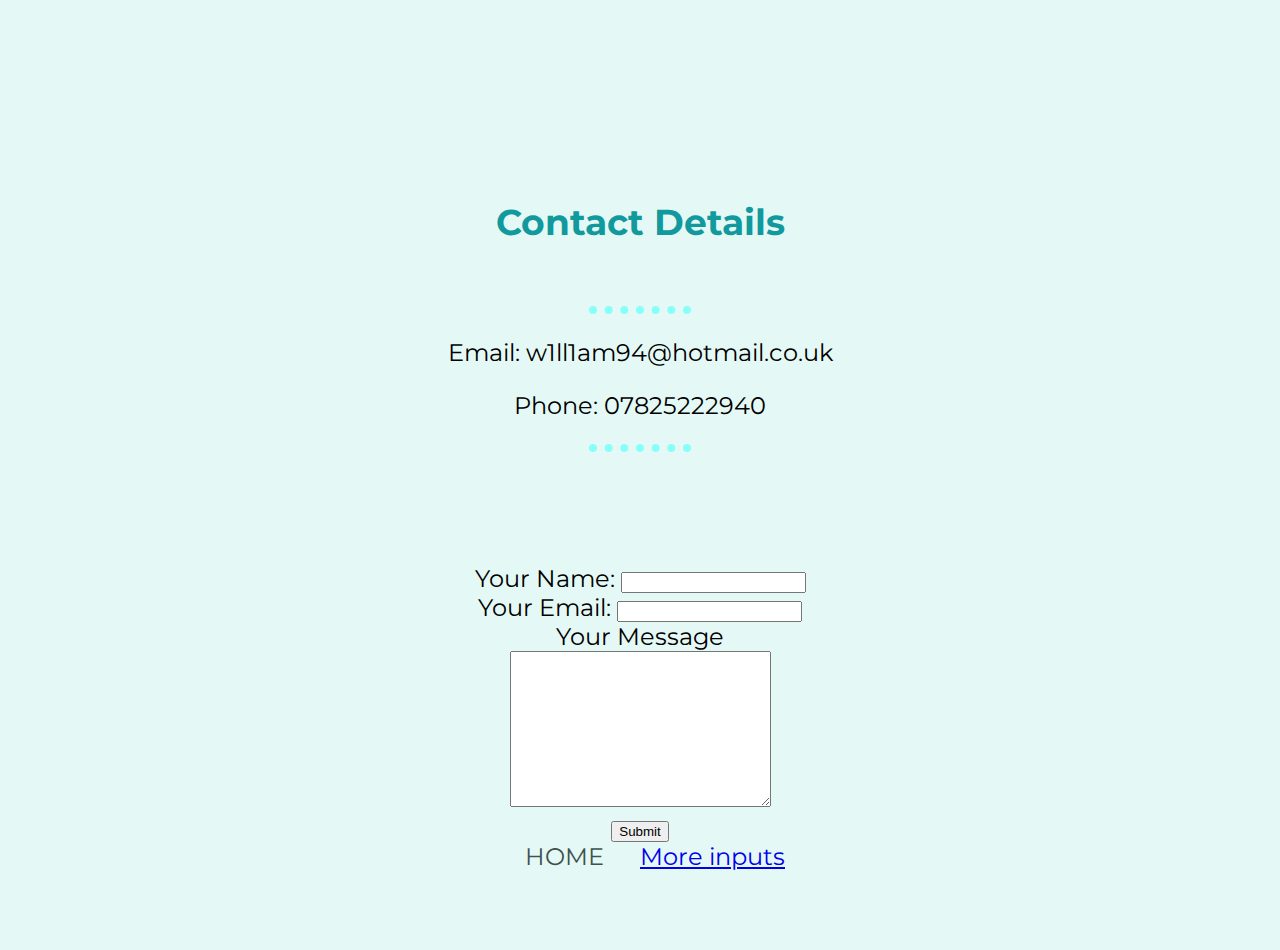
<file: contact.html>
<!DOCTYPE html>
<html lang="en">
<head>
    <meta charset="UTF-8">
    <title>Contact details</title>
    <link rel="stylesheet" href="styles.css">
    <link rel="icon" href="favicon.ico">
    <link href="https://fonts.googleapis.com/css2?family=Montserrat:wght@300&family=Sacramento&display=swap" rel="stylesheet">
</head>
<body>
<div class="top_box">
    <h2 class="contact-title">Contact Details</h2>
    <hr>
    <p>Email: w1ll1am94@hotmail.co.uk</p>
    <p>Phone: 07825222940</p>
    <hr>
    <form action="mailto:w1ll1am94@hotmail.co.uk" method="post" enctype="text/plain">
        <label>Your Name:</label>
        <input type="text" name="Your name"><br>
        <label>Your Email:</label>
        <input type="email" name="your email"><br>
        <label>Your Message</label><br>
        <textarea name="your message" cols="30" rows="10"></textarea><br>
        <input type="submit">
    </form>
    <a class="footer-link" href="index.html">HOME</a>
    <a href="inputs.html">More inputs</a>
</div>
</body>
</html>
</file>
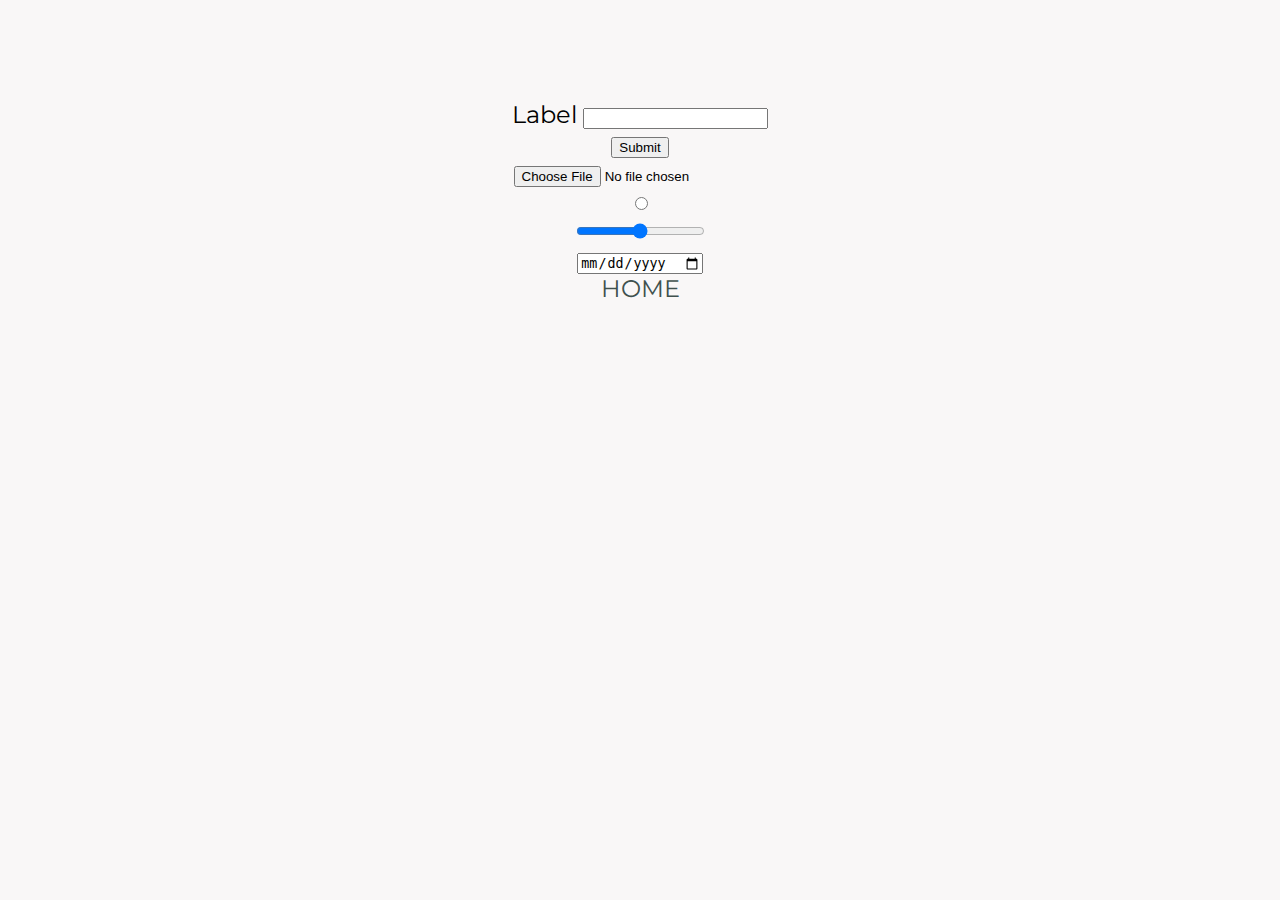
<file: inputs.html>
<!DOCTYPE html>
<html lang="en">
<head>
    <meta charset="UTF-8">
    <title>Inputs</title>
    <link rel="stylesheet" href="styles.css">
    <link rel="icon" href="favicon.ico">
    <link href="https://fonts.googleapis.com/css2?family=Montserrat:wght@300&family=Sacramento&display=swap" rel="stylesheet">
</head>
<body>
<div>
    <form action="">
        <label>Label</label>
        <input type="text"><br>
        <input type="submit"><br>
        <input type="file"><br>
        <input type="radio"><br>
        <input type="range"><br>
        <input type="date"><br>
    </form>
    <a class="footer-link" href="index.html">HOME</a>
</div>
</body>
</html>
</file>
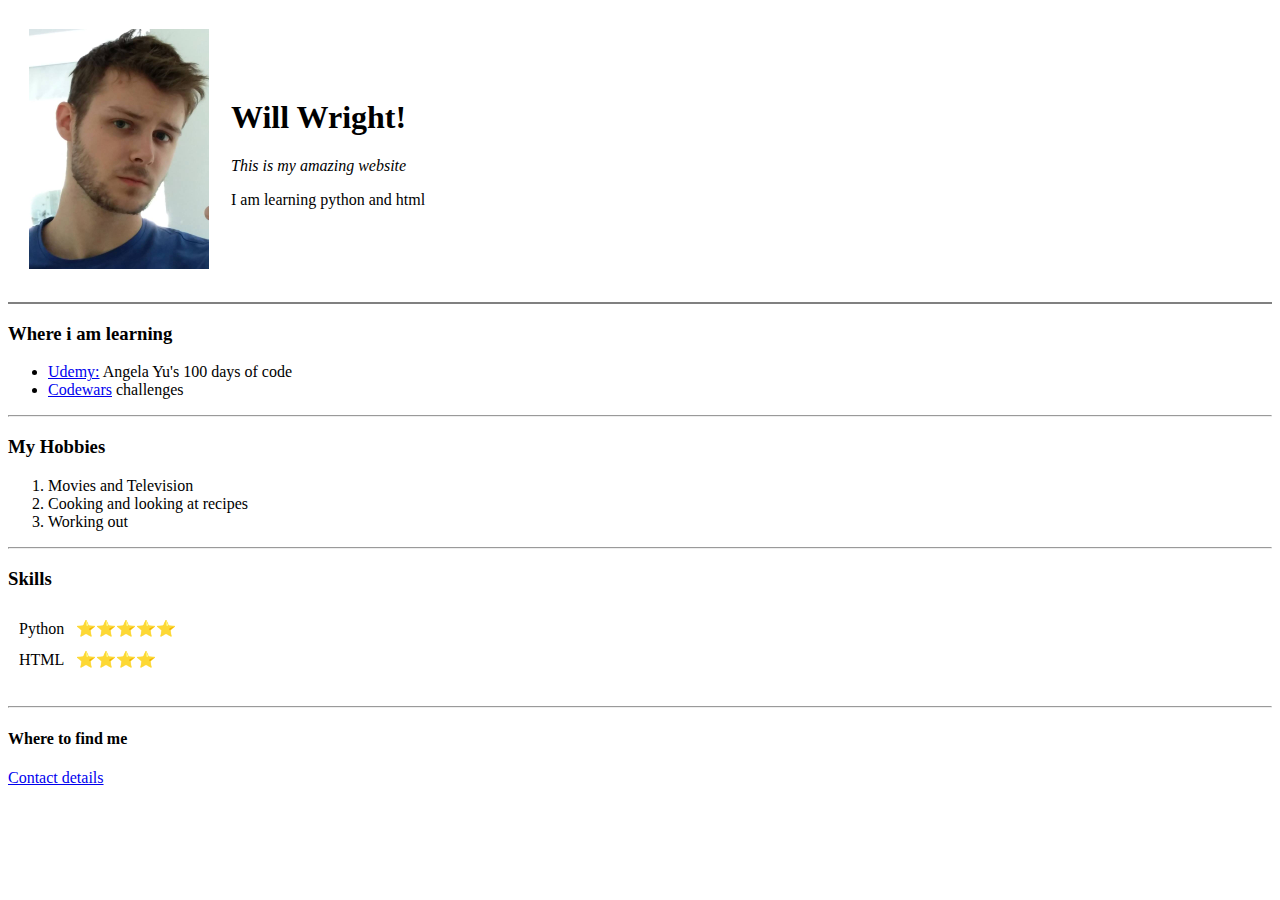
<file: my_website.html>
<!DOCTYPE html>
<html lang="en">
    <head>
        <meta charset="UTF-8">
        <title>My new website!</title>
    </head>
    <body>
        <table cellspacing="20">
            <tr>
                <td><img src="me.jpg" alt="A picture of me" width="180" height="240"></td>
                <td> <h1>Will Wright!</h1>
                 <p><em>This is my amazing website</em></p>
                 <p>I am learning python and html</p></td>
            </tr>
        </table>
        <hr size="2" noshade>
        <h3>Where i am learning</h3>
        <ul>
            <li><a href="https://www.udemy.com">Udemy:</a> Angela Yu's 100 days of code</li>
            <li><a href="https://www.codewars.com/dashboard">Codewars</a> challenges</li>
        </ul>
        <hr>
        <h3>My Hobbies</h3>
        <ol>
            <li>Movies and Television</li>
            <li>Cooking and looking at recipes</li>
            <li>Working out</li>
        </ol>
        <hr>
        <h3>Skills</h3>
        <table cellspacing="10">
            <tr>
                <td>Python</td>
                <td>⭐⭐⭐⭐⭐</td>
            </tr>
            <tr>
                <td>HTML</td>
                <td>⭐⭐⭐⭐</td>
            </tr>
        </table>
        <br>
        <hr>
        <h4>Where to find me</h4>
        <a href="contact.html">Contact details</a>
    </body>
</html>
</file>
<file: styles.css>
body {
    margin: 0px;
    text-align: center;
    font-family: 'Montserrat', sans-serif;
    background-color: #F9F7F7;
    font-size: 1.5em;
}
/************************************* DIVS ******************************************/

.header-div {
    position: fixed;
    background-color: #30E3CA;
    height: 50px;
    width: 100%;
    z-index: 2;
}

.top_box {
    margin: 0;
    padding-top: 100px;
    background-color: #E4F9F5;
    height: 850px;
}

div {
    background-color: #F9F7F7;
}

.bottom-container {
    background-color: #30E3CA;
    margin: 100px 0 0 0;
    padding-top: 20px;
    height: 100px;
}

/************************************* TITLES ******************************************/

h1 {
    margin: 50px auto 0 auto;
    color: #30E3CA;
    font-family: 'sacramento', cursive;
    font-size: 5rem;
}

h2 {
    margin: 0;
    padding-top: 225px;
    padding-bottom: 50px;
    color: #11999E;
}

h3 {
    color: #11999E;
}

.prog {
    font-size: 1.875rem;
    color: #40514E;
}
/************************************* TEXT ******************************************/
.contact-header {
    position: absolute;
    bottom: 10px;
    color: #40514E;
    text-decoration: none;
    right: 10px;
}
.contact-header:hover {
    position: absolute
    top: 10px;
    color: #E4F9F5;
}

.contact-title {
    margin: 0;
    padding-top: 100px;
    color: #11999E;
}

.footer-link {
    color: #40514E;
    text-decoration: none;
    margin: 30px;
}
.footer-link:hover {
    color: #E4F9F5;
}

.skill-row {
    width: 50%;
    margin: 100px auto;
    text-align: left;
    line-height: 2;
}

.profile {
    margin-top: 250px;
    margin-bottom: 225px;
}

.skills {
    margin-bottom: 225px;
}

hr {
    border-style: dotted none none;
    border-color: #88FFF7;
    border-width: 8px;
    width: 8%;
}

.copyright {
    color: #E4F9F5;
}

/************************************* IMAGES ******************************************/

.me {
    width: 20%;
    border-radius: 100%;
}

.top-cloud {
    position: absolute;
    top: 10%;
    left: 80%;
    transform: translate(-50%, -50%)
}

.bottom-cloud {
    position: absolute;
    top: 50%;
    left: 20%;
    transform: translate(-50%, -50%)
}

.mountain {
    position: absolute;
    top: 85%;
    left: 50%;
    transform: translate(-50%, -50%)
    /*position: relative;
    top: 20%;
    width: 65%;*/
}

.wok {
    width: 30%;
    float: left;
    margin-right: 30px;
}

.python {
    width: 25%;
    float: right;
    margin-left: 30px;
}

.guy {
    margin: 5px;
    width: 5%;
    padding: 5px;
    border-radius: 100%;
    background-color: #F9F7F7;
}
/************************************* OTHER ******************************************/

form {
    padding-top: 100px;
}

.BUTTON_IOG {
    margin-top: 60px;
    -webkit-border-radius: 20px;
    -moz-border-radius: 20px;
    border-radius: 20px;
    height: 0;
    line-height: 0;
    color: #40514E;
    font-family: 'Montserrat', sans-serif;
    font-size: 40px;
    font-weight: 100;
    padding: 40px;
    background-color: #30E3CA;
    text-decoration: none;
    display: inline-block;
    cursor: pointer;
    text-align: center;
}

.BUTTON_IOG:hover {
    border: solid #11999E 1px;
    background: #11999E;
    -webkit-border-radius: 20px;
    -moz-border-radius: 20px;
    border-radius: 20px;
    text-decoration: none;
    color: #FFFFFF;
}
</file>
